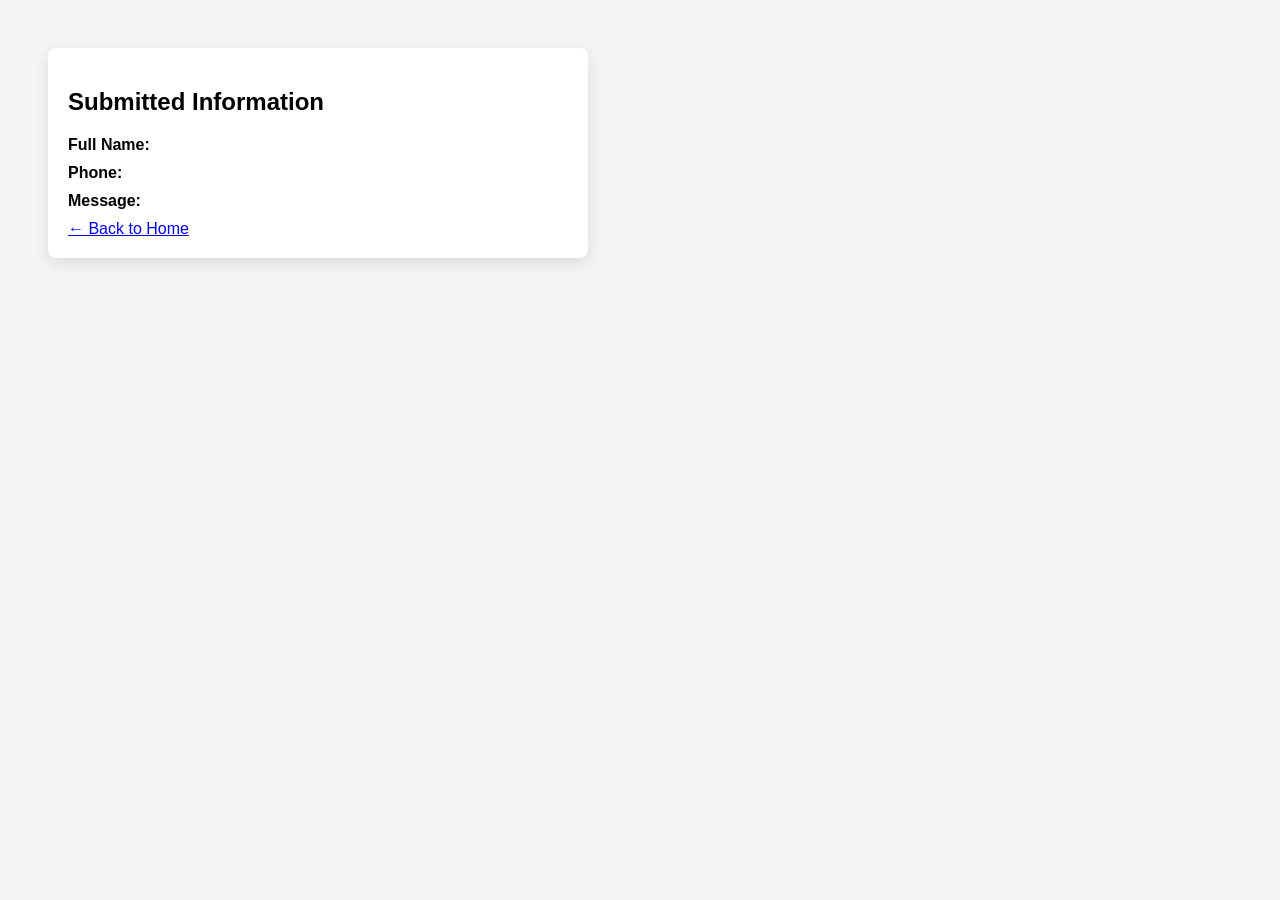
<file: results.html>
<!doctype html>
<html lang="en">
  <head>
    <meta charset="UTF-8" />
    <title>Form Results</title>
    <style>
      body {
        font-family: Arial, sans-serif;
        padding: 40px;
        background: #f4f4f4;
      }
      .card {
        background: white;
        padding: 20px;
        border-radius: 8px;
        max-width: 500px;
        box-shadow: 0 5px 15px rgba(0, 0, 0, 0.1);
      }
      h2 {
        margin-bottom: 20px;
      }
      p {
        margin: 10px 0;
      }
    </style>
  </head>
  <body>
    <div class="card">
      <h2>Submitted Information</h2>
      <p><strong>Full Name:</strong> <span id="name"></span></p>
      <p><strong>Phone:</strong> <span id="phone"></span></p>
      <p><strong>Message:</strong> <span id="message"></span></p>

      <a href="index.html" class="back-home">← Back to Home</a>
    </div>

    <script>
      const params = new URLSearchParams(window.location.search);

      document.getElementById("name").textContent = params.get("Full name");
      document.getElementById("phone").textContent = params.get("Telephone");
      document.getElementById("message").textContent =
        params.get("description");
    </script>
  </body>
</html>
</file>
